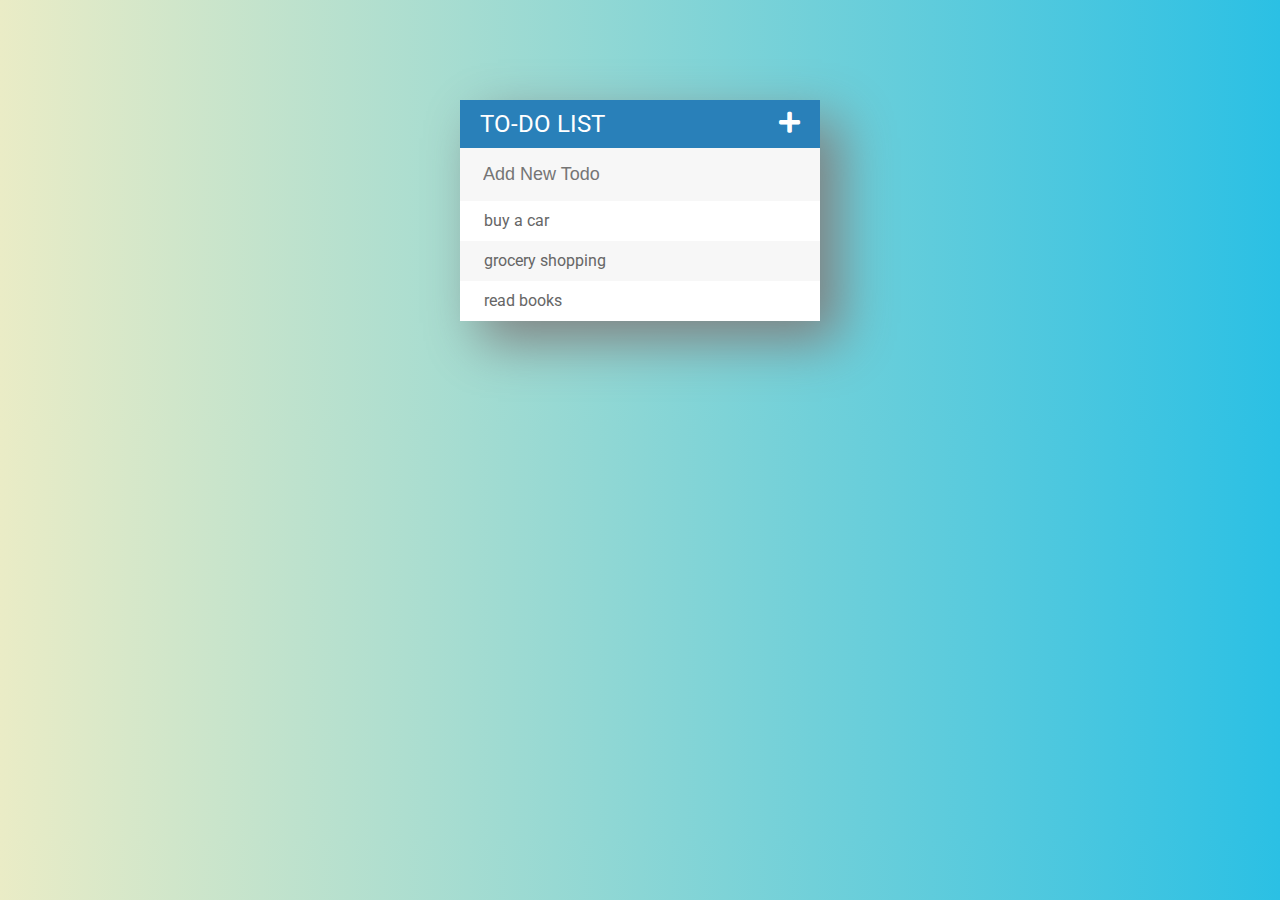
<file: index.html>
<!DOCTYPE html>
<html>
<head>
	<link rel="stylesheet" type="text/css" href="assets/css/todolist.css">

	<link href="https://fonts.googleapis.com/css?family=Roboto&display=swap" rel="stylesheet">

	<script type="text/javascript" src="https://code.jquery.com/jquery-3.4.1.min.js"></script>
	<link rel="stylesheet" href="https://use.fontawesome.com/releases/v5.10.2/css/all.css">

	<title>TodoList</title>
</head>
<body>
	<div class="container">
		<h1>TO-DO LIST
			<i class="fa fa-plus"></i></h1>
			<input class="text" type="text" placeholder="Add New Todo">
			<ul>
				<li><span><i class="far fa-trash-alt"></i></span> buy a car</li>
				<li><span><i class="far fa-trash-alt"></i></span> grocery shopping</li>
				<li><span><i class="far fa-trash-alt"></i></span>  read books</li>
			</ul>
	</div>
<script type="text/javascript" src="assets/js/todoList.js"></script>
</body>
</html>
</file>
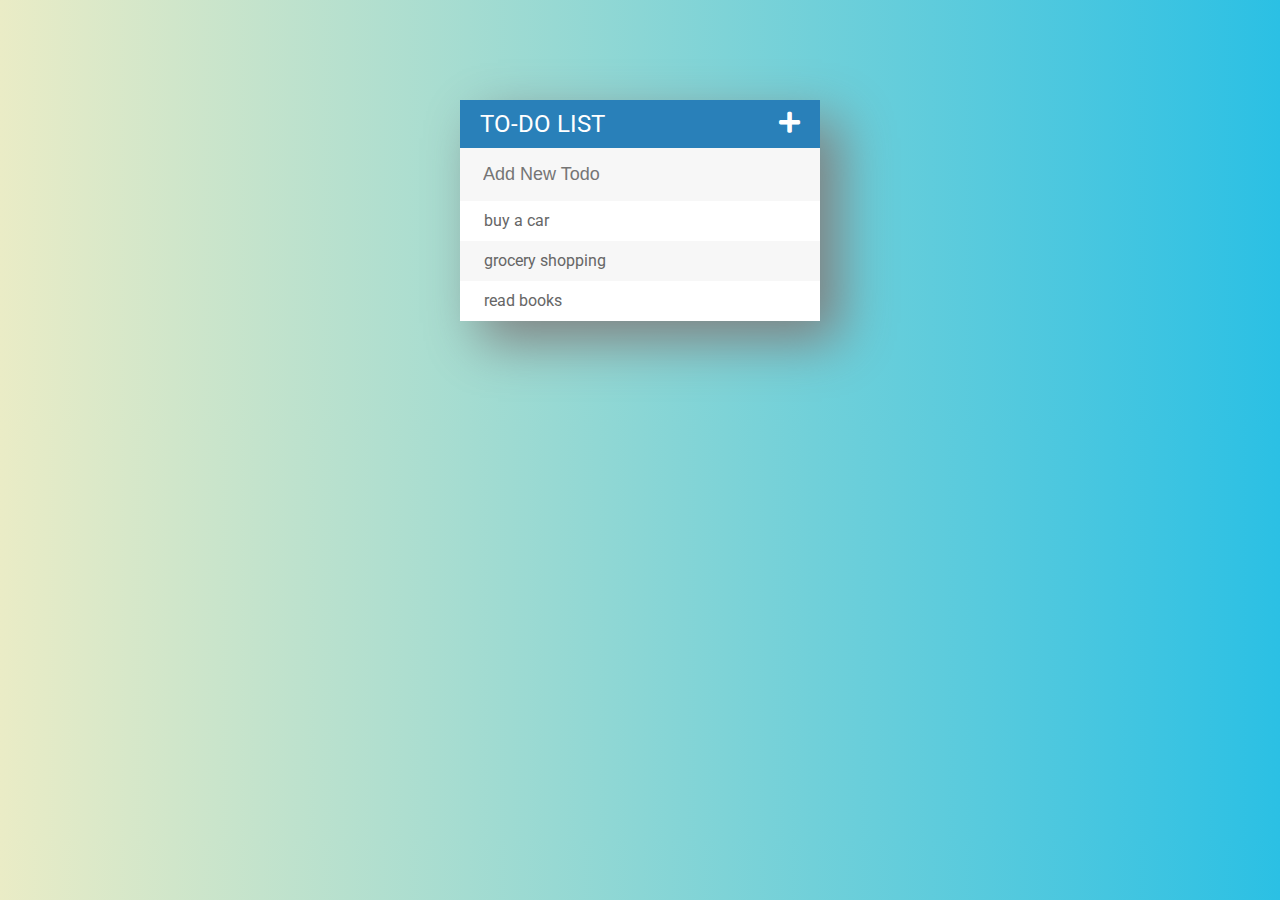
<file: TodoList.html>
<!DOCTYPE html>
<html>
<head>
	<link rel="stylesheet" type="text/css" href="assets/css/todolist.css">

	<link href="https://fonts.googleapis.com/css?family=Roboto&display=swap" rel="stylesheet">

	<script type="text/javascript" src="https://code.jquery.com/jquery-3.4.1.min.js"></script>
	<link rel="stylesheet" href="https://use.fontawesome.com/releases/v5.10.2/css/all.css">

	<title>TodoList</title>
</head>
<body>
	<div class="container">
		<h1>TO-DO LIST
			<i class="fa fa-plus"></i></h1>
			<input class="text" type="text" placeholder="Add New Todo">
			<ul>
				<li><span><i class="far fa-trash-alt"></i></span> buy a car</li>
				<li><span><i class="far fa-trash-alt"></i></span> grocery shopping</li>
				<li><span><i class="far fa-trash-alt"></i></span>  read books</li>
			</ul>
	</div>
<script type="text/javascript" src="assets/js/todoList.js"></script>
</body>
</html>
</file>
<file: assets/css/todolist.css>
body{
	background: #2BC0E4;   /* fallback for old browsers */
	background: -webkit-linear-gradient(to right, #EAECC6, #2BC0E4);  /* Chrome 10-25, Safari 5.1-6 */
	background: linear-gradient(to right, #EAECC6, #2BC0E4);  /* W3C, IE 10+/ Edge, Firefox 16+, Chrome 26+, Opera 12+, Safari 7+ */ 
	font-family: 'Roboto', sans-serif;
}

.container{
	width: 360px;
	margin: 100px auto;
	background-color: #f7f7f7;
	box-shadow: 20px 20px 50px grey;
}

h1{
	background: #2980b9;
	color: #ffffff;
	margin: 0;
	padding: 10px 20px;
	font-weight: normal;
	text-transform: uppercase;
	font-size: 24px;
}

input{
	width: 100%;
	padding: 13px 13px 13px 20px;
	box-sizing: border-box;
	font-size: 18px;
	background-color:#f7f7f7;
	color: #2980b9;
	border: 3px solid rgba(0,0,0,0);
 }

ul{
	list-style: none;
	margin: 0;
	padding: 0;
}

li{
	height: 40px;
	line-height: 40px;
	color: #666666;
	background-color: #fff;
}

span{
	background: #e74c3c;
	height: 40px;
	margin-right: 20px;
	text-align: center;
	color: #fff;
	width: 0;
	display: inline-block;
	transition: 0.2s linear;
	opacity: 0;
}

input:focus{
	background-color: #fff;
	border: 3px solid #2980b9;
	outline: none;
}

li:nth-child(2n){
	background-color: #f7f7f7;
}

li:hover span{
	width: 40px;
	opacity: 1.0;
}

.fa-plus{
	float: right;
}
.completed{
	color: gray;
	text-decoration: line-through;
}
</file>
